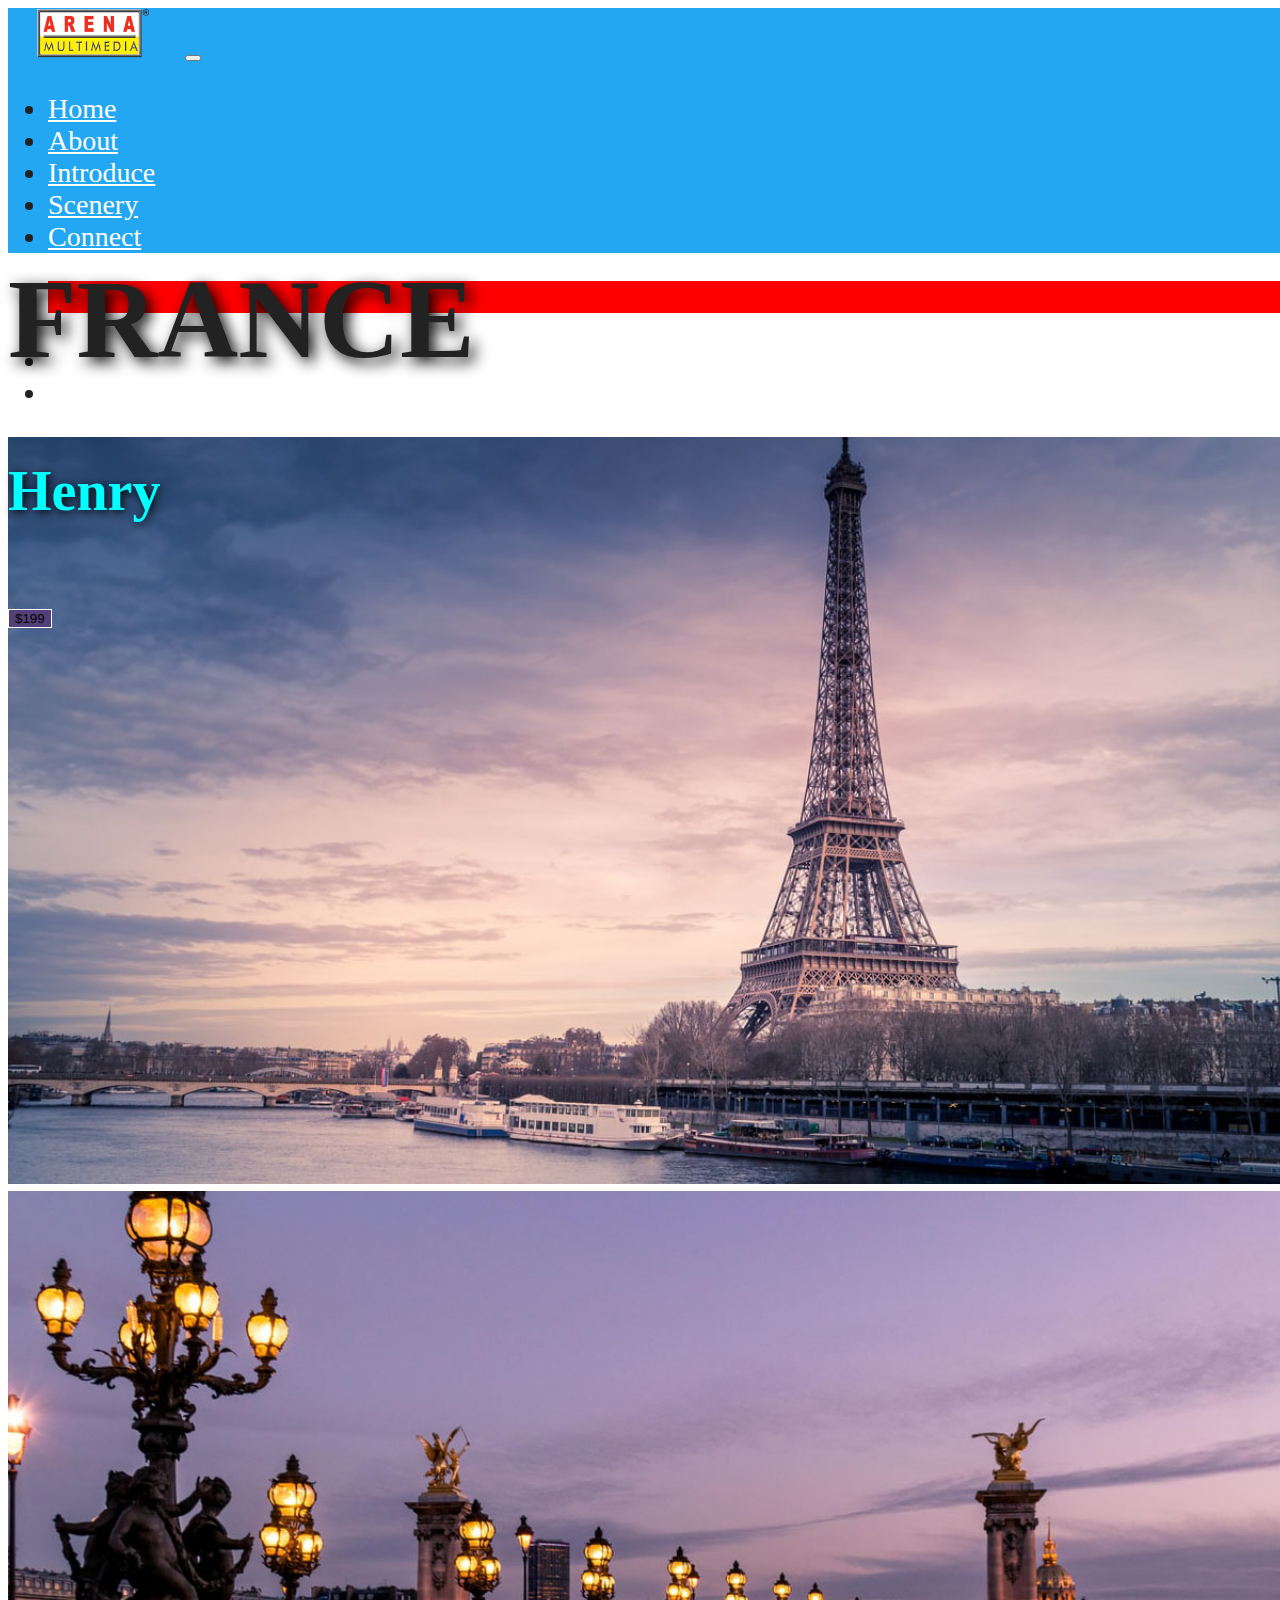
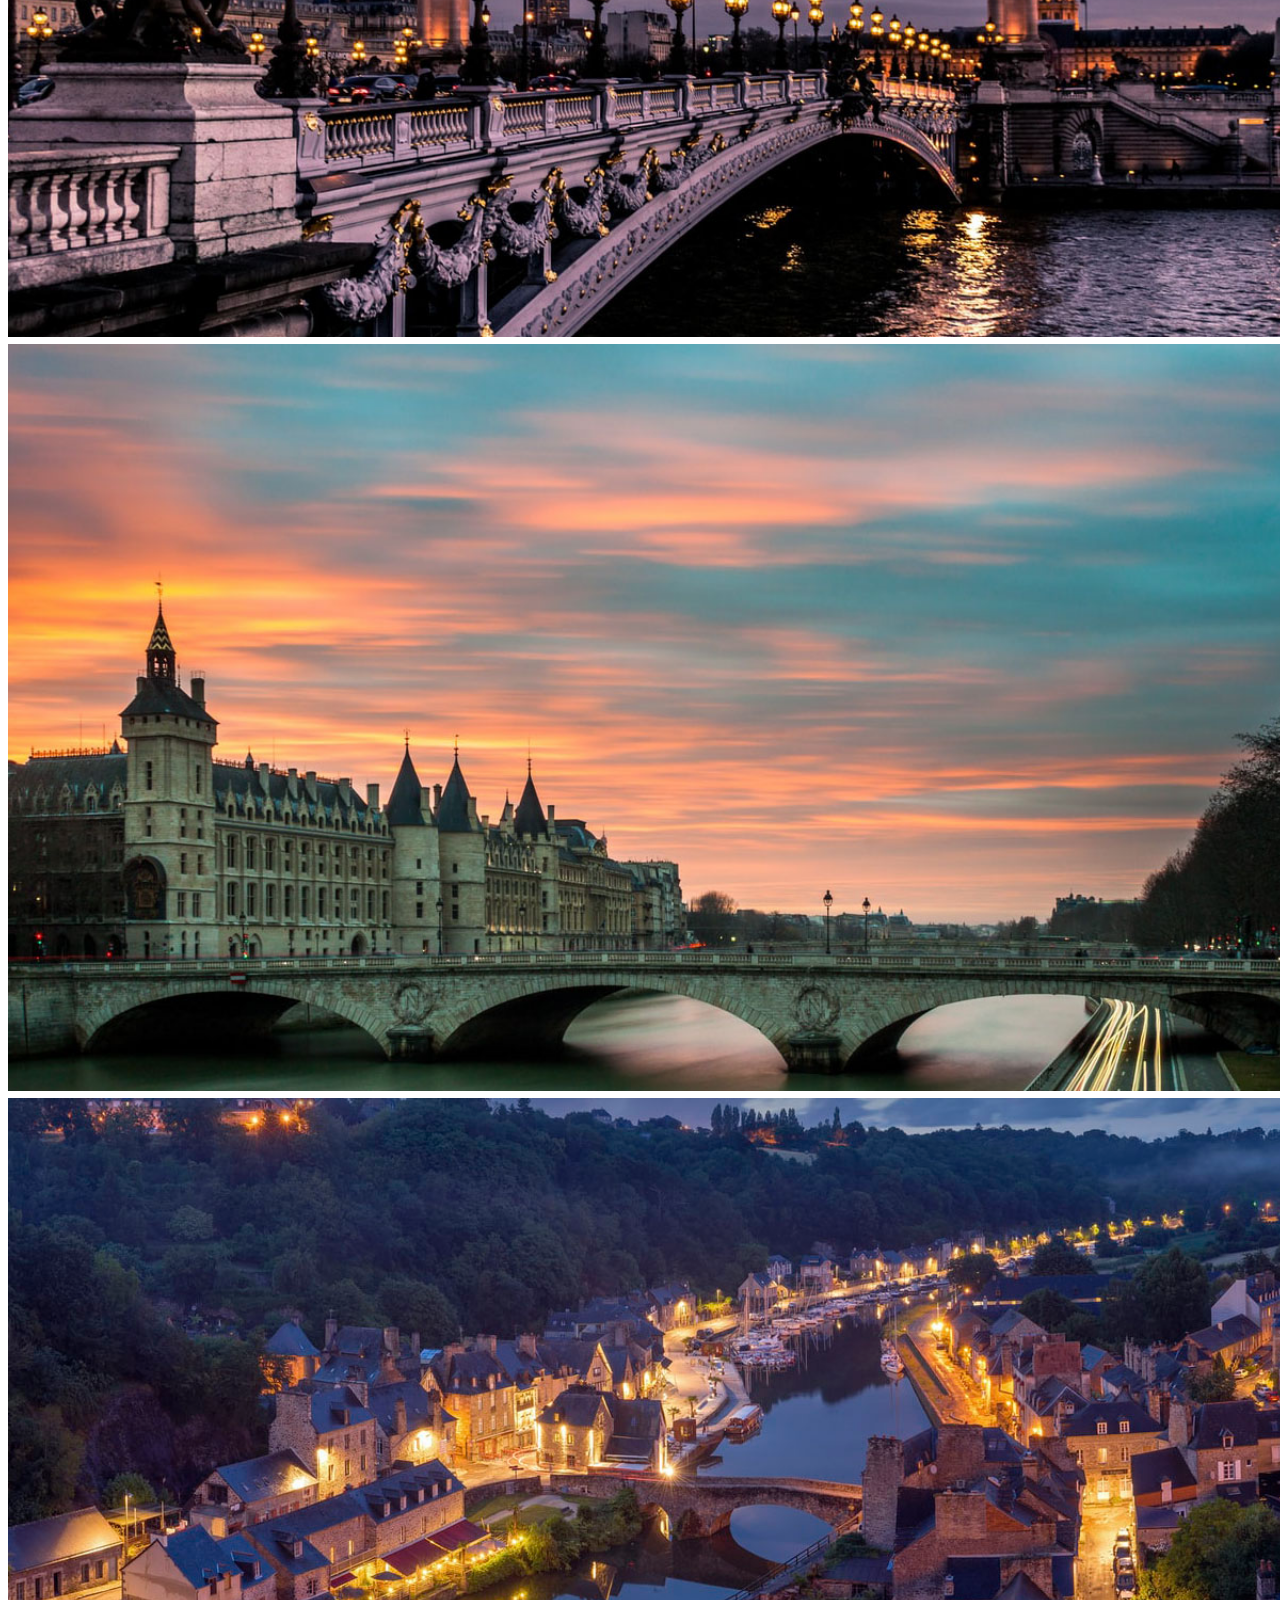
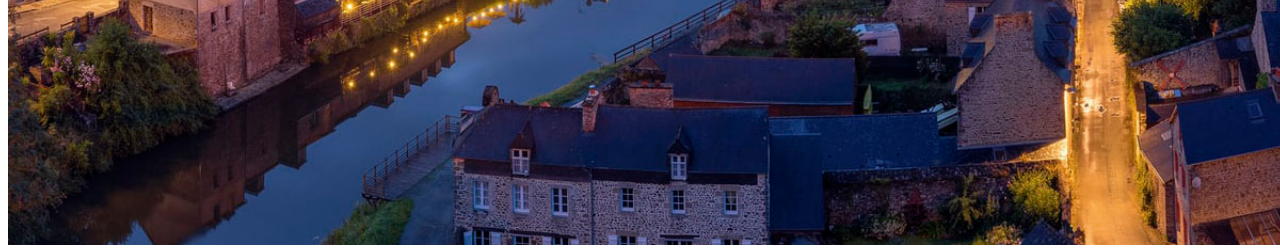
<file: index.html>
<!doctype html>
<html>
<head>
<meta charset="utf-8">
<title>France</title>
	<!-- CSS only -->
<link rel="stylesheet" href="https://stackpath.bootstrapcdn.com/bootstrap/4.5.0/css/bootstrap.min.css" integrity="sha384-9aIt2nRpC12Uk9gS9baDl411NQApFmC26EwAOH8WgZl5MYYxFfc+NcPb1dKGj7Sk" crossorigin="anonymous">

<!-- JS, Popper.js, and jQuery -->
<script src="https://code.jquery.com/jquery-3.5.1.slim.min.js" integrity="sha384-DfXdz2htPH0lsSSs5nCTpuj/zy4C+OGpamoFVy38MVBnE+IbbVYUew+OrCXaRkfj" crossorigin="anonymous"></script>
<script src="https://cdn.jsdelivr.net/npm/popper.js@1.16.0/dist/umd/popper.min.js" integrity="sha384-Q6E9RHvbIyZFJoft+2mJbHaEWldlvI9IOYy5n3zV9zzTtmI3UksdQRVvoxMfooAo" crossorigin="anonymous"></script>
<script src="https://stackpath.bootstrapcdn.com/bootstrap/4.5.0/js/bootstrap.min.js" integrity="sha384-OgVRvuATP1z7JjHLkuOU7Xw704+h835Lr+6QL9UvYjZE3Ipu6Tp75j7Bh/kR0JKI" crossorigin="anonymous"></script>
<link rel="stylesheet" href="123.css" type="text/css">
</head>

<body>
	<!--Nav-->
<nav class="navbar navbar-expand-md navbar-light bg-light sticky-top">
  <div class="container-fluid"> <a class="navbar-brand" href="#"><img src="logo.png" height="50"></a>
    <button class="navbar-toggler" type="button" data-toggle="collapse" data-target="#navbarResponsive"><span class="nav-toggler-icon"></span></button>
    <div class="collapse navbar-collapse" id="navarResponsive">
      <ul class="navbar-nav ml-auto">
        <li class="nav-item"><a class="nav-link active" href="#">Home</a></li>
        <li class="nav-item"><a class="nav-link" href="#">About</a></li>
        <li class="nav-item"><a class="nav-link" href="#">Introduce</a></li>
        <li class="nav-item"><a class="nav-link" href="#">Scenery</a></li>
        <li class="nav-item"><a class="nav-link" href="#">Connect</a></li>
      </ul>
    </div>
  </div>
</nav>
	<!--Carousel-->
<div id="slides" class="carousel slide" data-ride="carousel">
  <ul class="carousel-indicators">
    <li data-target="#slides" data-slide-to="0" class="active"></li>
    <li data-target="#slides" data-slide-to="1"></li>
    <li data-target="#slides" data-slide-to="2"></li>
    <li data-target="#slides" data-slide-to="3"></li>
  </ul>
  <div class="carousel-inner">
    <div class="carousel-item active"><img src="photo-1502602898657-3e91760cbb34.jfif">
      <div class="carousel-caption">
        <h1 class="display-2">FRANCE</h1>
        <h4>Henry</h4>
        <button type="button" class="btn btn-primary btn-lg">$199</button>
      </div>
    </div>
    <div class="carousel-item"> <img src="photo-1499856871958-5b9627545d1a.jfif"></div>
    <div class="carousel-item"> <img src="photo-1470470558828-e00ad9dbbc13.jfif"></div>
    <div class="carousel-item"> <img src="photo-1473951574080-01fe45ec8643.jfif"></div>
  </div>
</div>
</body>
</html>
</file>
<file: 123.css>
@import url('https://fonts.google.com/specimen/Roboto');

html, body{
	width: 100%;
	height: 100%;
	font-family: "roboto";
	font-size: 28px;
	color: #222;
}

.navbar{
	background-color: rgba(11,157,241,0.9) !important;
}
.navbar li a{
	color: white !important;
}
.navbar li a:hover{
	color: black !important;
}
.carousel-indicators .active{
	background-color: #f00;
}
.carousel-inner img{
	width: 100%;
}
.carousel-caption{
	position: absolute;
	top: 20%;
}
.carousel-caption h1{
	font-size: 400%;
	text-transform: uppercase;
	text-shadow: 5px 5px 15px #000;
}
.carousel-caption h4{
	color: aqua;
	font-size: 200%;
	text-shadow: 2px 2px 10px #000;
}
.btn-primary:hover{
	background-color: rgb(62,44,100);
	border: 1px solid white;
}
.btn-primary{
	background-color: rgb(82,64,120);
	border: 1px solid white;
}
.jumbotron{
	padding: 1rem;
	border-radius: 0;
}
.wellcome hr{
	border-top: 2px solid rgb(62,44,100,0.6);
	width: 95%;
	margin-bottom: 2rem;
}
.fa-react{
	color: #81D8F7;
}
.fa-angular{
	color: rgb(177,43,55);
}
.fa-css3{
	color: #D76537;
}
.fa-react, .fa-angular, .fa-css3{
	font-size: 4em;
	margin: 1rem;
}
.fun{
	width: 100%;
}
.social a{
	font-size: 3em;
	padding: 3rem;
}
.fa-facebook{
	color: #3b5998;
}
.fa-twitter {
	color: #00aced;	
}
.fa-google-plus-g {
	color: #dd4b39;
}
.fa-instagram {
	color: #517fa4;
}
.fa-youtube {
	color: #bb0000;
}
footer{
	background-color: #3f3f3f;
	color: #d5d5d5;
}
hr.light{
	border-top: 1px solid #d5d5d5;
	width: 75%;
}
.light-100{
	border-top: 1px solid #d5d5d5;
	width: 100%;
}
/*Media Query*/
@media (max-width: 992px){
	.carousel-caption{
		top: 20%;
	}
	.carousel-caption h1{
		font-size: 250%;
	}
	.corousel-caption h3{
		font-size: 160%;
	}
	.carousel-caption .btn{
		font-size: 120%;
	}
}
@media (max-width: 768px){
	.carousel-caption{
		top: 20%;
	}
	.carousel-caption h1{
		font-size: 220%;
	}
	.corousel-caption h3{
		font-size: 140%;
		padding-bottom: 0.2rem;
	}
	.carousel-caption .btn{
		font-size: 95%;
		padding: 8px 14px;
	}
}
@media (max-width: 576px){
	.carousel-caption{
		top: 10%;
	}
	.carousel-caption h1{
		font-size: 150%;
	}
	.corousel-caption h3{
		font-size: 110%;
	}
	.carousel-caption .btn{
		font-size:90%;
		padding: 4px 8px;
	}
}
</file>
